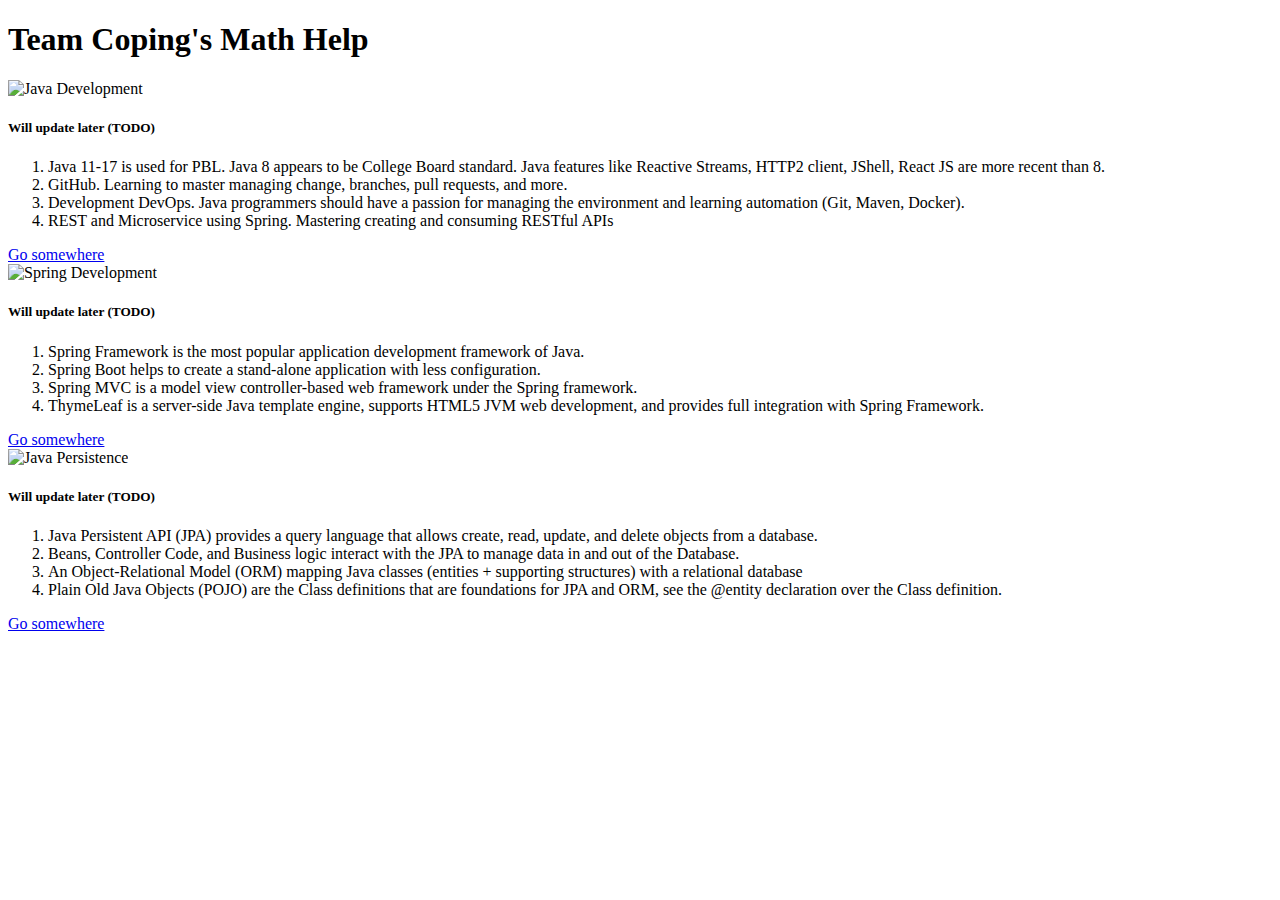
<file: src/main/resources/templates/index.html>
<!-- This page is illustrative and contains ideas about HTML formatting -->
<!DOCTYPE HTML>
<!-- Signals to the Layout Dialect which layout should be used to decorate this View -->
<html xmlns:layout="http://www.w3.org/1999/xhtml" xmlns:th="http://www.w3.org/1999/xhtml"
      layout:decorate="~{layouts/base}" lang="en">

<head>
    <title>Intro</title>
</head>

<body>
<th:block layout:fragment="body" th:remove="tag">
    <!-- Start of body content specific to page -->
    <div class="px-5 py-5 mx-auto">
        <h1><strong>Team Coping's Math Help</strong></h1>
        <div class="row">
            <div class="col-4">
                <div class="card">
                    <img class="card-img-top" th:src="@{/images/pepe.png}" alt="Java Development" height="250">
                    <div class="card-body">
                    <h5 class="card-title">Will update later (TODO)</h5>
                    <p class="card-text">
                        <ol>
                            <li>Java 11-17 is used for PBL. Java 8 appears to be College Board standard.  Java features like Reactive Streams, HTTP2 client, JShell, React JS are more recent than 8.</li>
                            <li>GitHub.  Learning to master managing change, branches, pull requests, and more.</li>
                            <li>Development DevOps. Java programmers should have a passion for managing the environment and learning automation (Git, Maven, Docker).</li>
                            <li>REST and Microservice using Spring.  Mastering creating and consuming RESTful APIs</li>
                        </ol>
                    </p>
                    <a href="#" class="btn btn-primary">Go somewhere</a>
                    </div>
                </div>
            </div>
            <div class="col-4">
                <div class="card">
                    <img class="card-img-top" th:src="@{/images/stealingcode.webp}" alt="Spring Development" height="250">
                    <div class="card-body">
                    <h5 class="card-title">Will update later (TODO)</h5>
                    <p class="card-text">
                        <ol>
                            <li>Spring Framework is the most popular application development framework of Java. </li>
                            <li>Spring Boot helps to create a stand-alone application with less configuration.</li>
                            <li>Spring MVC is a model view controller-based web framework under the Spring framework.</li>
                            <li>ThymeLeaf is a server-side Java template engine, supports HTML5 JVM web development, and provides full integration with Spring Framework.</li>
                        </ol>
                    </p>
                    <a href="#" class="btn btn-primary">Go somewhere</a>
                    </div>
                </div>
            </div>
            <div class="col-4">
                <div class="card">
                    <img class="card-img-top" th:src="@{/images/codegiphy.gif}" alt="Java Persistence" height="250">
                    <div class="card-body">
                    <h5 class="card-title">Will update later (TODO)</h5>
                    <p class="card-text">
                        <ol>
                            <li>Java Persistent API (JPA) provides a query language that allows create, read, update, and delete objects from a database.</li>
                            <li>Beans, Controller Code, and Business logic interact with the JPA to manage data in and out of the Database.</li>
                            <li>An Object-Relational Model (ORM) mapping Java classes (entities + supporting structures) with a relational database</li>
                            <li>Plain Old Java Objects (POJO) are the Class definitions that are foundations for JPA and ORM, see the @entity declaration over the Class definition.</li>
                        </ol>
                    </p>
                    <a href="#" class="btn btn-primary">Go somewhere</a>
                    </div>
                </div>
            </div>
            
        </div>
    </div>
    <!-- End of body content specific to page -->
</th:block>
</body>

</html>
</file>
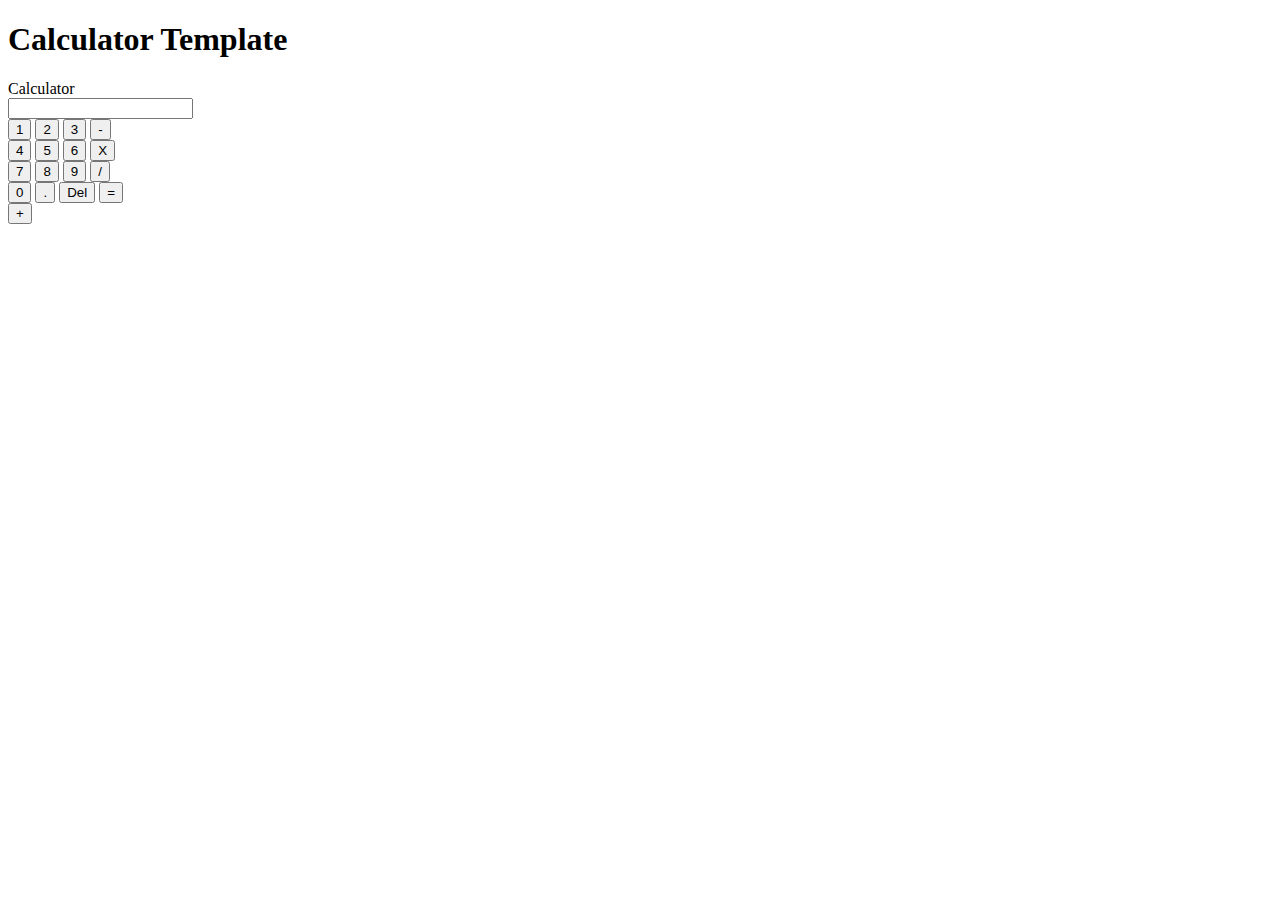
<file: src/main/resources/templates/birds.html>
<!DOCTYPE html>
<html xmlns:layout="http://www.w3.org/1999/xhtml" xmlns:th="http://www.w3.org/1999/xhtml"
    layout:decorate="~{layouts/base}" lang="en">
<head>
    <link rel="stylesheet" type="text/css" th:href="@{/scss/calc.css}" media="all">
</head>
    <body>
    <th:block layout:fragment="body" th:remove="tag">
                <h1>Calculator Template</h1>
            <div class="container">
            <div class="header">Calculator</div>
            <input type="text" class="result">
            <div class="first-row">
                <input type="button" name="" value="1" class="box">
                <input type="button" name="" value="2" class="box">
                <input type="button" name="" value="3" class="box">
                <input type="button" name="" value="-" class="box">
            </div>
            <div class="second-row">
                <input type="button" name="" value="4" class="box">
                <input type="button" name="" value="5" class="box">
                <input type="button" name="" value="6" class="box">
                <input type="button" name="" value="X" class="box">
            </div>
            <div class="third-row">
                <input type="button" name="" value="7" class="box">
                <input type="button" name="" value="8" class="box">
                <input type="button" name="" value="9" class="box">
                <input type="button" name="" value="/" class="box">
            </div>
            <div class="conflict">
                <div class="left">
                <input type="button" name="" value="0" class="big">
                <input type="button" name="" value="." class="small">
                <input type="button" name="" value="Del" class=" red small white-text top-margin">
                <input type="button" name="" value="=" class=" green white-text big top-margin">
                </div>
                <div class="right">
                <input type="button" name="" value="+" class="box grey plus">
                </div>
            </div>
            </div>
    </th:block>
    </body>
</html>
</file>
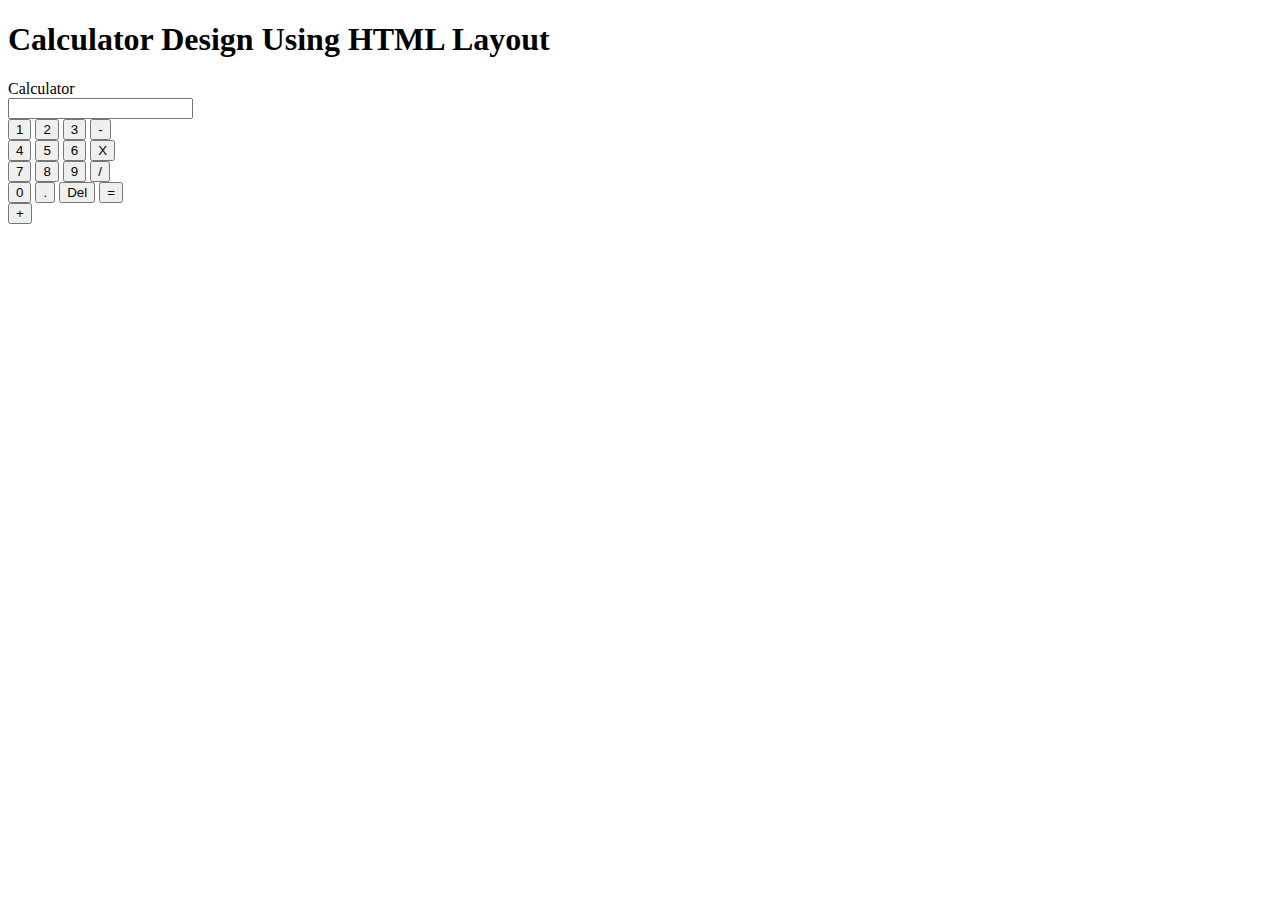
<file: src/main/resources/templates/calc.html>
<!DOCTYPE html>
<html xmlns:layout="http://www.w3.org/1999/xhtml" xmlns:th="http://www.w3.org/1999/xhtml"
    layout:decorate="~{layouts/base}" lang="en">
<head>
    <link rel="stylesheet" type="text/css" th:href="@{/scss/calc.css}" media="all">
</head>
    <body>
    <th:block layout:fragment="body" th:remove="tag">
                <h1>Calculator Design Using HTML Layout</h1>
            <div class="container">
            <div class="header">Calculator</div>
            <input type="text" class="result">
            <div class="first-row">
                <input type="button" name="" value="1" class="box">
                <input type="button" name="" value="2" class="box">
                <input type="button" name="" value="3" class="box">
                <input type="button" name="" value="-" class="box">
            </div>
            <div class="second-row">
                <input type="button" name="" value="4" class="box">
                <input type="button" name="" value="5" class="box">
                <input type="button" name="" value="6" class="box">
                <input type="button" name="" value="X" class="box">
            </div>
            <div class="third-row">
                <input type="button" name="" value="7" class="box">
                <input type="button" name="" value="8" class="box">
                <input type="button" name="" value="9" class="box">
                <input type="button" name="" value="/" class="box">
            </div>
            <div class="conflict">
                <div class="left">
                <input type="button" name="" value="0" class="box">
                <input type="button" name="" value="." class="box">
                <input type="button" name="" value="Del" class=" red box white-text top-margin">
                <input type="button" name="" value="=" class=" green white-text box top-margin">
                </div>
                <div class="right">
                <input type="button" name="" value="+" class="box grey plus">
                </div>
            </div>
            </div>
    </th:block>
    </body>
</html>
</file>
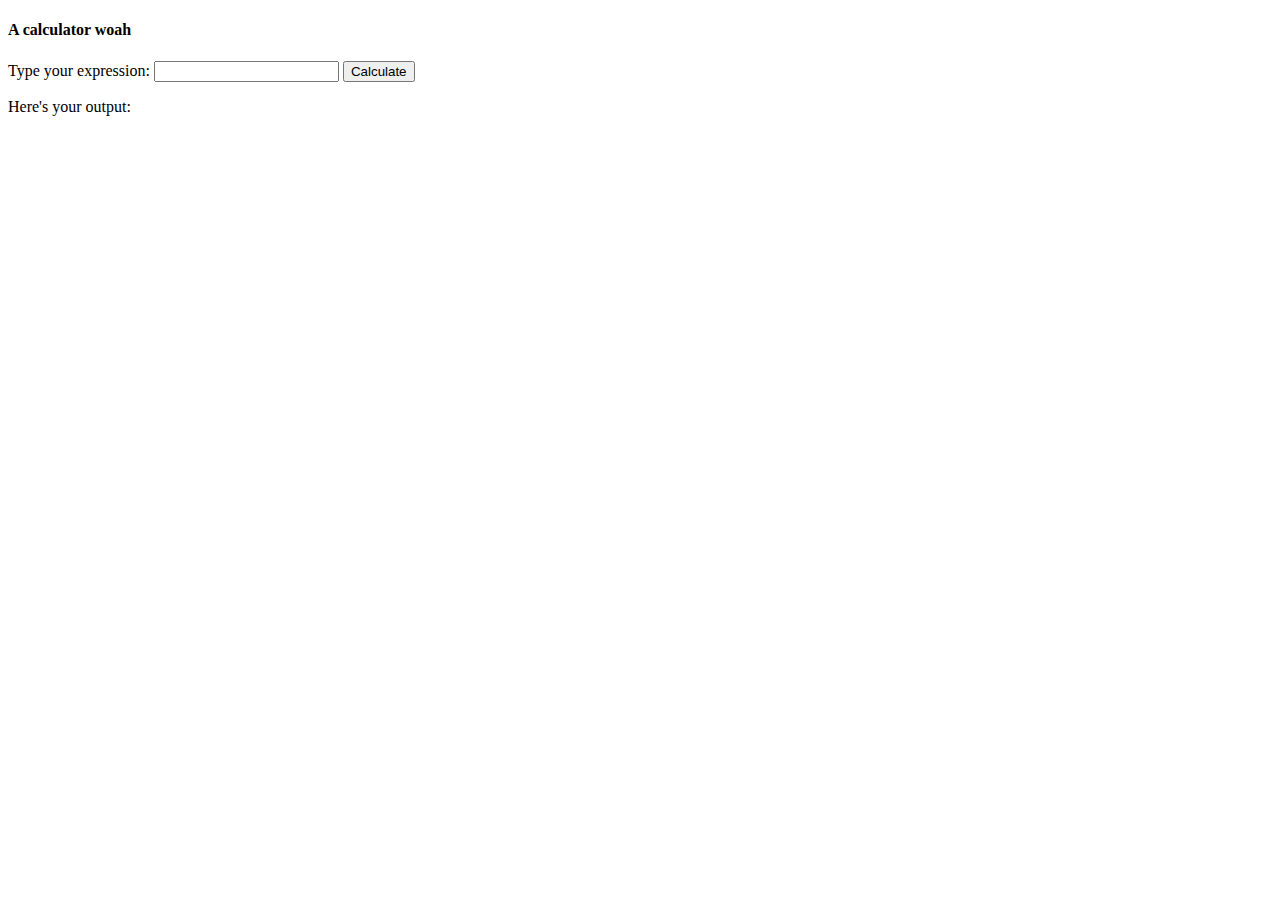
<file: src/main/resources/templates/calculatorTemp.html>
<!DOCTYPE html>
<html
  xmlns:layout="http://www.w3.org/1999/xhtml"
  xmlns:th="http://www.w3.org/1999/xhtml"
  layout:decorate="~{layouts/base}"
  lang="en"
>
  <head>
    <title>Calculator</title>
  </head>
  <body>
    <th:block layout:fragment="body" th:remove="tag">
      <h4>A calculator woah</h4>
      <form action="/calculator" method="GET" id="calcForm">
        <div>
          <label for="calcInputField">Type your expression: </label>
          <input name="input" id="calcForm">
          <button>Calculate</button>
          <p>
            <span>Here's your output: </span>
            <p th:text="${output}"></p>
          </p>
        </div>
      </form>
    </th:block>
  </body>
</html>
</file>
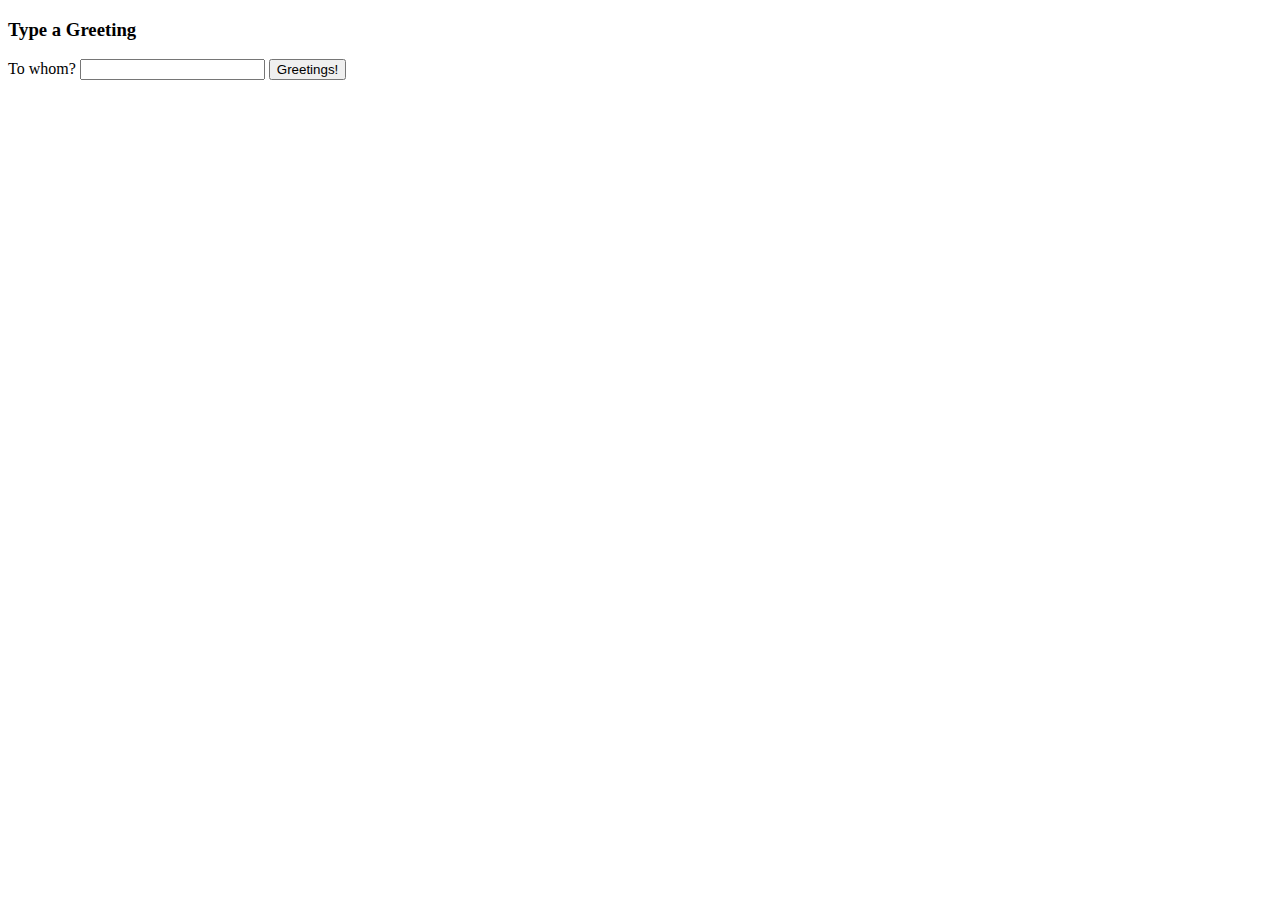
<file: src/main/resources/templates/greet.html>
<!DOCTYPE HTML>
<!DOCTYPE HTML>
<html xmlns:layout="http://www.w3.org/1999/xhtml" xmlns:th="http://www.w3.org/1999/xhtml"
      layout:decorate="~{layouts/base}" lang="en">

<head>
  <title>Greet</title>
</head>

<body>
<th:block layout:fragment="body" th:remove="tag">
  <!-- Start of body content specific to page -->
  <div class="px-4 py-5 my-5">
    <h3 class="display-5 fw-bold">Type a Greeting</h3>

    <form action="/greet" method="GET" id="greetForm">
      <div>
        <label for="greetField">To whom?</label>
        <input name="name" id="greetField">
        <button>Greetings!</button>
        <p th:text="'Greetings, ' + ${name} + '!'"></p>
      </div>
    </form>
  </div>
  <!-- End of body content specific to page -->
</th:block>
</body>

</html>
</file>
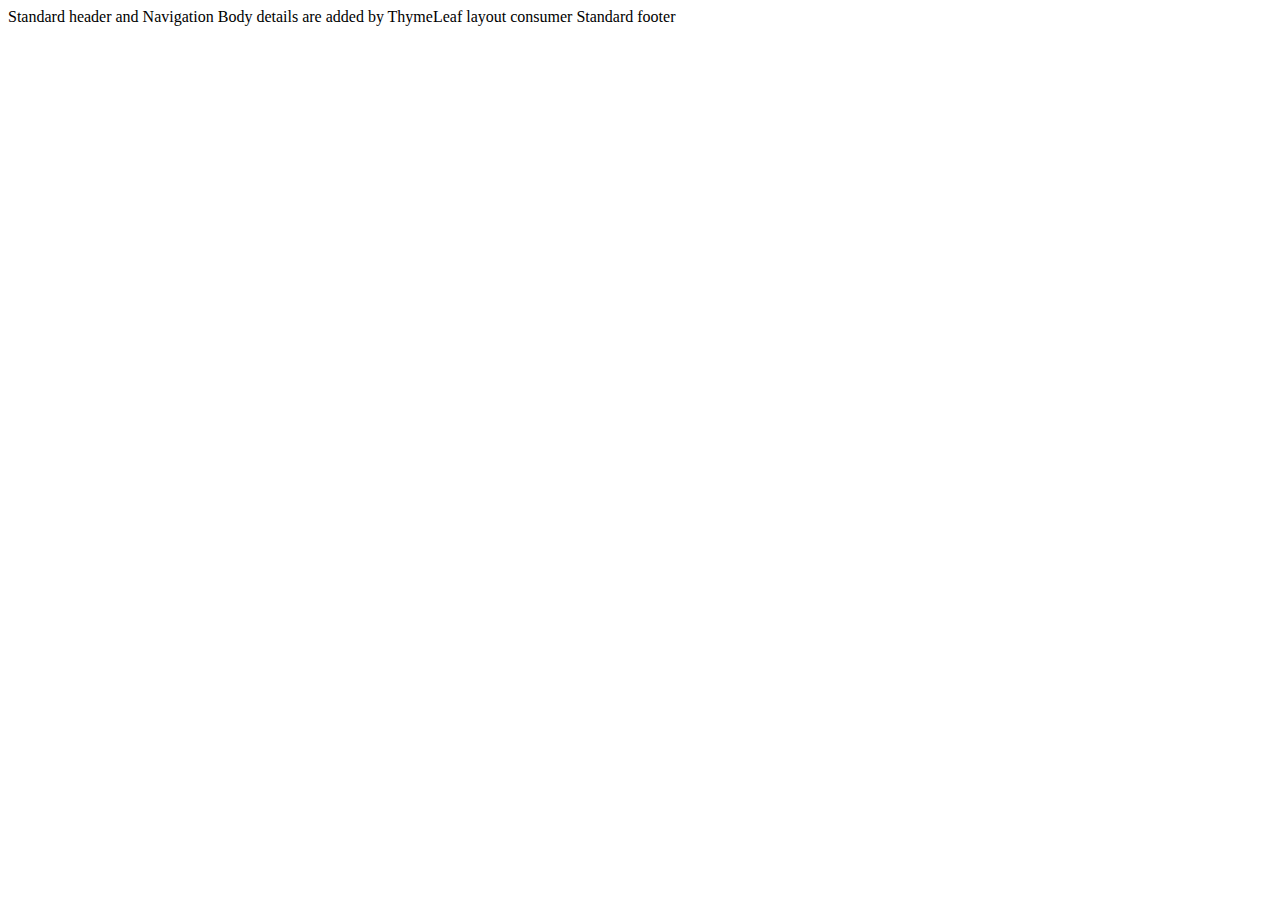
<file: src/main/resources/templates/layouts/base.html>
<!-- This page is illustrative and contains ideas about HTML layouts -->
<!DOCTYPE HTML>
<html xmlns:layout="http://www.w3.org/1999/xhtml" xmlns:th="http://www.w3.org/1999/xhtml" lang="en">

<head>
    <!-- Required meta tags -->
    <meta charset="utf-8">
    <meta name="viewport" content="width=device-width, initial-scale=1, shrink-to-fit=no">
    <meta http-equiv="Content-Type" content="text/html; charset=UTF-8" />

    <!-- JQuery CSS -->
    <script th:src="@{https://code.jquery.com/jquery-3.3.1.slim.min.js}" integrity="sha384-q8i/X+965DzO0rT7abK41JStQIAqVgRVzpbzo5smXKp4YfRvH+8abtTE1Pi6jizo" crossorigin="anonymous"></script>
    <!-- Bootstrap CSS -->
    <link th:href="@{https://cdn.jsdelivr.net/npm/bootstrap@5.0.2/dist/css/bootstrap.min.css}" rel="stylesheet" integrity="sha384-EVSTQN3/azprG1Anm3QDgpJLIm9Nao0Yz1ztcQTwFspd3yD65VohhpuuCOmLASjC" crossorigin="anonymous">

    <!-- Project CSS -->
    <link rel="stylesheet" type="text/css" th:href="@{/scss/custom.css}">

</head>

<body>
    <th:block th:replace="layouts/nav :: header" th:remove="tag">Standard header and Navigation</th:block>

    <th:block layout:fragment="body" th:remove="tag">Body details are added by ThymeLeaf layout consumer</th:block>

    <th:block th:replace="layouts/footer :: footer" th:remove="tag">Standard footer</th:block>

    <!-- Bootstrap 5.0 Bundle with Popper -->
    <script th:src="@{https://cdn.jsdelivr.net/npm/bootstrap@5.0.2/dist/js/bootstrap.bundle.min.js}" integrity="sha384-MrcW6ZMFYlzcLA8Nl+NtUVF0sA7MsXsP1UyJoMp4YLEuNSfAP+JcXn/tWtIaxVXM" crossorigin="anonymous"></script>
</body>

<th:block layout:fragment="script" th:remove="tag"></th:block>

</html>
</file>
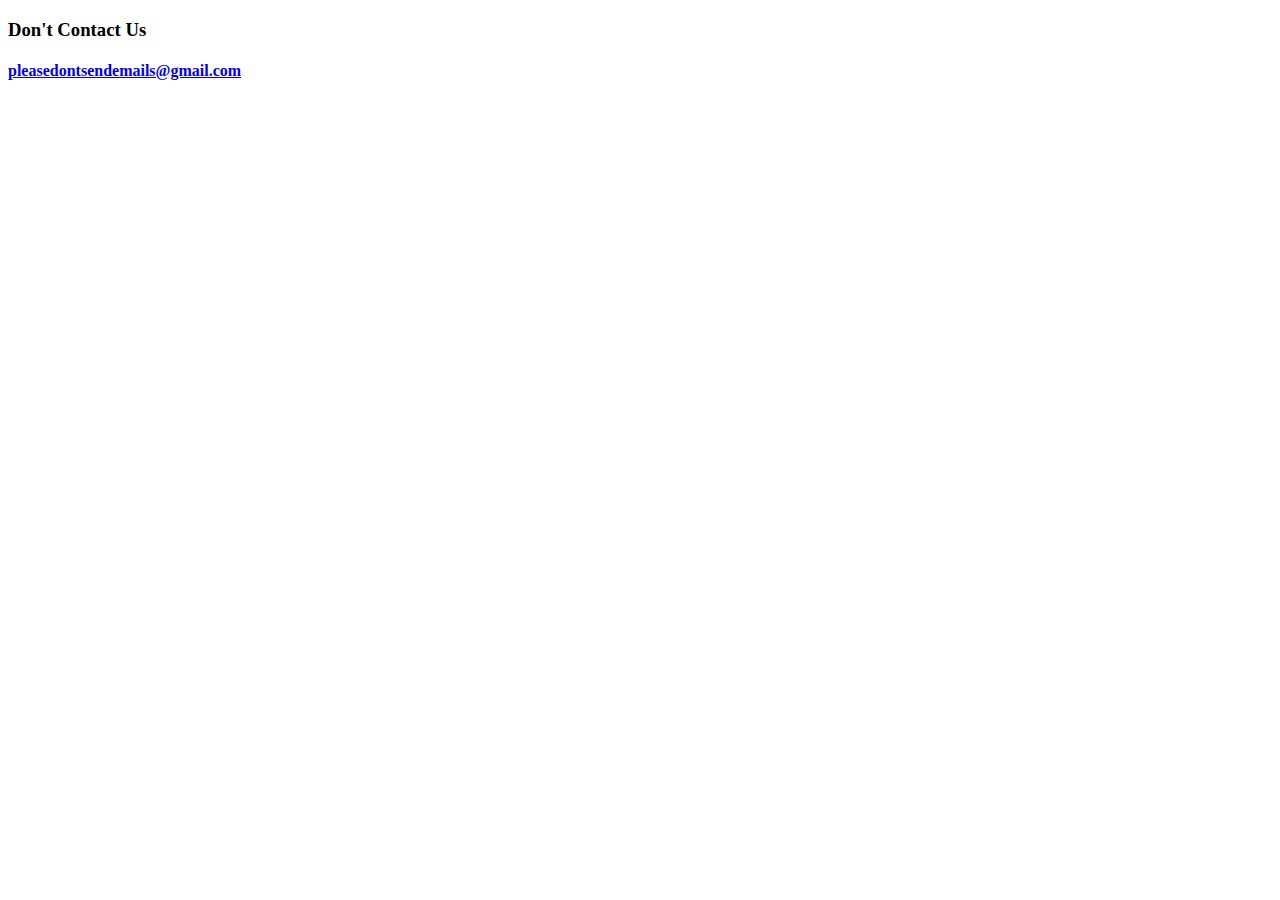
<file: src/main/resources/templates/layouts/footer.html>
<!DOCTYPE html>

<!-- Begin contact info fragment  -->
<th:block th:fragment="footer">
    <div class="px-4 py-5 my-5 text-center">
        <!-- title jump -->
        <h3 class="display-5 fw-bold">Don't Contact Us</h3>
        <!-- email jump -->
        <div class="row justify-content-center">
            <h4><a href="mailto: pleasedontsendemails@gmail">pleasedontsendemails@gmail.com</a></h4>
        </div>
        <!-- social media jumps -->
        <div class="row justify-content-center">
            <a href=https://github.com/nighthawkcoders target="_blank"><i class="fa fa-github"></i></a>
            <a href=https://www.youtube.com/channel/UClIKOsDS5dsfzFA3zveDT3Q?view_as=subscriber target="_blank"><i class="fa fa-youtube-play"></i></a>
            <a href=https://twitter.com/NighthawkCoding target="_blank"><i class="fa fa-twitter"></i></a>
        </div>
    </div>
</th:block>
<!-- End contact info fragment  -->
</file>
